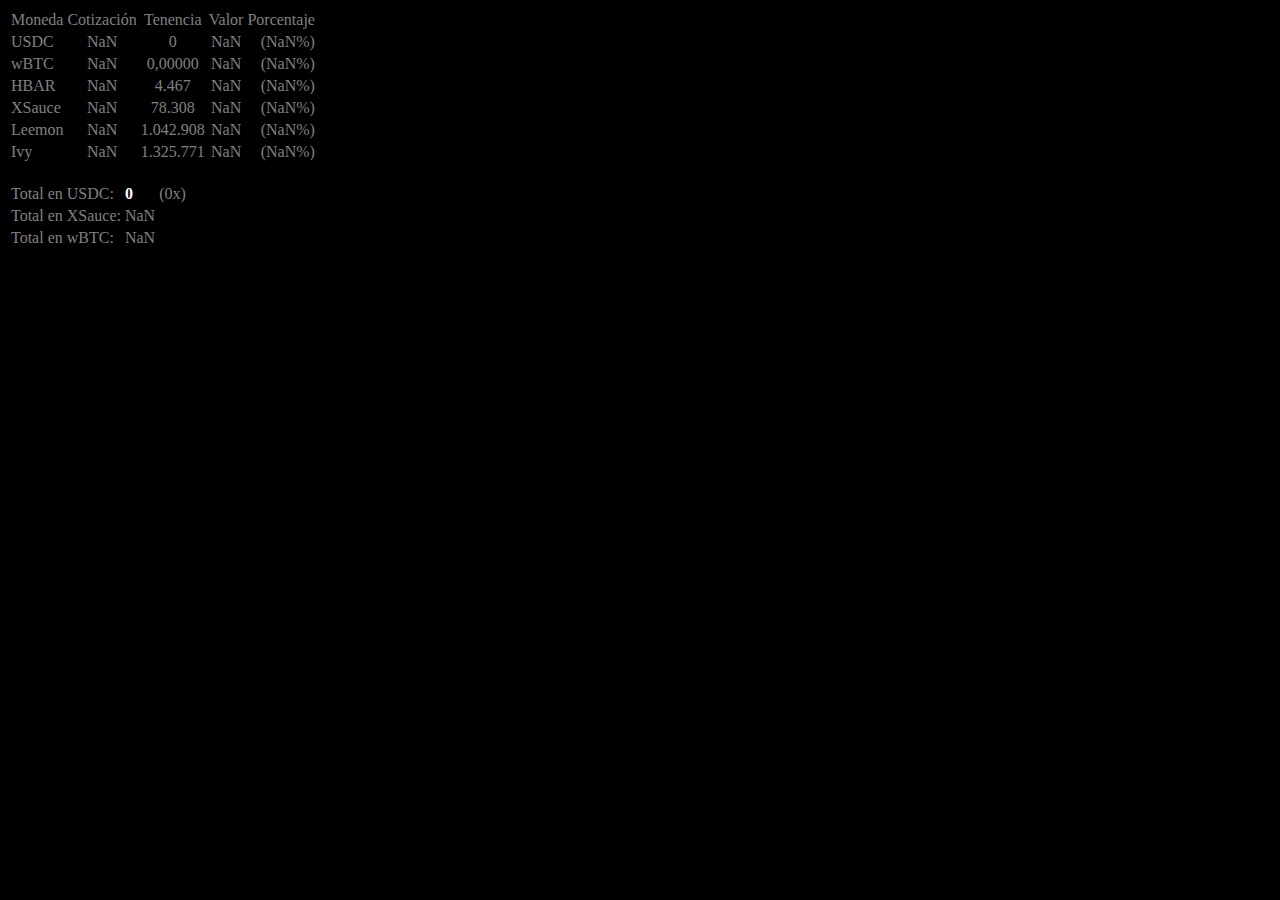
<file: index.html>
<!DOCTYPE html>
<html>
<head>
    <meta http-equiv="Pragma" content="no-cache">
    <meta http-equiv="Expires" content="-1">
    <meta charset='utf-8'>
    <title>Baúl</title>
    <link rel='stylesheet' type='text/css' media='screen' href='main.css'>

</head>
<body onload="refrescar();" id="body" style="background-color: black;">
<table class="seccionPrincipal">
<tr class="gris"><td class="tdL">Moneda</td><td class="tdC">Cotización</td><td class="tdC">Tenencia</td><td class="tdC">Valor</td><td class="tdR">Porcentaje</td></tr>
<tr class="gris"><td class="tdL">USDC</td><td id="USDC" class="tdC"></td><td class="tdC" id="tUSDC"></td><td id="vUSDC" class="tdC"></td><td id="pUSDC" class="tdR"></td></tr>
<tr class="gris"><td class="tdL">wBTC</td><td id="WBTC" class="tdC"></td><td class="tdC" id="tWBTC"></td><td id="vWBTC" class="tdC"></td><td id="pWBTC" class="tdR"></td></tr>
<tr class="gris"><td class="tdL">HBAR</td><td id="HBAR" class="tdC"></td><td class="tdC" id="tHBAR"></td><td id="vHBAR" class="tdC"></td><td id="pHBAR" class="tdR"></td></tr>
<tr class="gris"><td class="tdL">XSauce</td><td id="xsauce" class="tdC"></td><td class="tdC" id="tXSauce"></td><td id="vXSauce" class="tdC"></td><td id="pXSauce" class="tdR"></td></tr>
<!--tr class="gris"><td class="tdL">Dino</td><td id="DINO" class="tdC"></td><td class="tdC" id="tDINO"></td><td id="vDINO" class="tdC"></td><td id="pDINO" class="tdR"></td></tr-->
<tr class="gris"><td class="tdL">Leemon</td><td id="Leemon" class="tdC"></td><td class="tdC" id="tLeemon"></td><td id="vLeemon" class="tdC"></td><td id="pLeemon" class="tdR"></td></tr>
<tr class="gris"><td class="tdL">Ivy</td><td id="IVY" class="tdC"></td><td class="tdC" id="tIVY"></td><td id="vIVY" class="tdC"></td><td id="pIVY" class="tdR"></td></tr>
</table>
<table>
<tr class="gris"><td>Total en USDC: </td><td id="total" class="negrita"></td><td id="x" class="gris"></td></tr>
<tr class="gris"><td>Total en XSauce: </td><td id="totalXSauce"></td></tr>
<tr class="gris"><td>Total en wBTC: </td><td id="totalWBTC"></td></tr>
<br>
</table>
<table class="seccionPrincipal">
<tr>
<td id="spCotUSDC" class="oculto"></td>
<td id="spCotWBTC" class="oculto"></td>
<td id="spCotHBAR" class="oculto"></td>
<td id="spCotXSauce" class="oculto"></td>
<!--td id="spCotDINO" class="oculto"></td-->
<td id="spCotLeemon" class="oculto"></td>
<td id="spCotIVY" class="oculto"></td>
<td id="spCotGeneral" class="oculto"></td>
<br>
</table>
</body>
<script src="sauce.js" type="text/javascript"></script>
</html>
</file>
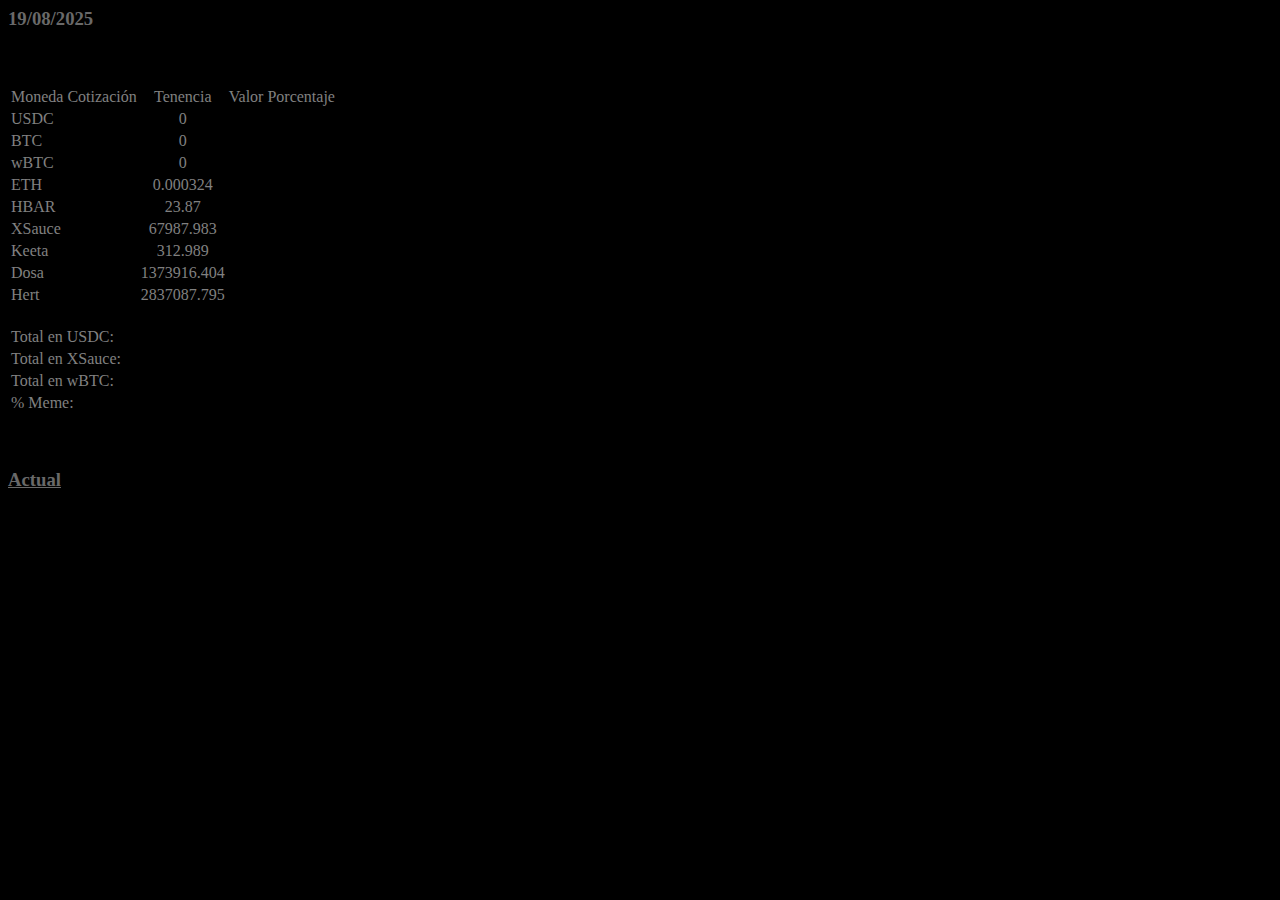
<file: b20250819.html>
<html>
<head>
    <meta http-equiv="Pragma" content="no-cache">
    <meta http-equiv="Expires" content="-1">
    <meta charset='utf-8'>
    <meta name="viewport" content="width=device-width, initial-scale=1.0">       
    <title>Baúl</title>
    <link rel='stylesheet' type='text/css' media='screen' href='main_v2.css'>
</head>
<body onload="refrescar();" id="body" style="background-color: black;">
<h3 style="color: dimgray;">19/08/2025</h3>
<br><br>
<table class="seccionPrincipal">
<tr class="gris"><td class="tdL">Moneda</td><td class="tdC">Cotización</td><td class="tdC">Tenencia</td><td class="tdC">Valor</td><td class="tdR">Porcentaje</td></tr>
<tr class="gris"><td class="tdL">USDC</td><td id="USDC" class="tdC"></td>
    <td class="tdC" id="tUSDC">0</td><td id="vUSDC" class="tdC"></td><td id="pUSDC" class="tdR"></td></tr>
<tr class="gris"><td class="tdL">BTC</td><td id="BTC" class="tdC"></td>
    <td class="tdC" id="tBTC">0</td><td id="vBTC" class="tdC"></td><td id="pBTC" class="tdR"></td></tr>
<tr class="gris"><td class="tdL">wBTC</td><td id="WBTC" class="tdC"></td>
    <td class="tdC" id="tWBTC">0</td><td id="vWBTC" class="tdC"></td><td id="pWBTC" class="tdR"></td></tr>
<tr class="gris"><td class="tdL">ETH</td><td id="ETH" class="tdC"></td>
    <td class="tdC" id="tETH">0.000324</td><td id="vETH" class="tdC"></td><td id="pETH" class="tdR"></td></tr>
<tr class="gris"><td class="tdL">HBAR</td><td id="HBAR" class="tdC"></td>
    <td class="tdC" id="tHBAR">23.87</td><td id="vHBAR" class="tdC"></td><td id="pHBAR" class="tdR"></td></tr>
<tr class="gris"><td class="tdL">XSauce</td><td id="xsauce" class="tdC"></td>
    <td class="tdC" id="tXSauce">67987.983</td><td id="vXSauce" class="tdC"></td><td id="pXSauce" class="tdR"></td></tr>
<tr class="gris"><td class="tdL">Keeta</td><td id="Keeta" class="tdC">
    </td><td class="tdC" id="tKeeta">312.989</td><td id="vKeeta" class="tdC"></td><td id="pKeeta" class="tdR"></td></tr>
<tr class="gris"><td class="tdL">Dosa</td><td id="Dosa" class="tdC"></td>
    <td class="tdC" id="tDosa">1373916.404</td><td id="vDosa" class="tdC"></td><td id="pDosa" class="tdR"></td></tr>
<tr class="gris"><td class="tdL">Hert</td><td id="Hert" class="tdC"></td>
    <td class="tdC" id="tHert">2837087.795</td><td id="vHert" class="tdC"></td><td id="pHert" class="tdR"></td></tr>
<!--tr class="gris"><td class="tdL">ZAP</td><td id="ZAP" class="tdC"></td>
    <td class="tdC" id="tZAP">0</td><td id="vZAP" class="tdC"></td><td id="pZAP" class="tdR"></td></tr-->
</table>
<table>
<tr class="gris"><td>Total en USDC: </td><td id="total" class="negrita"></td><td id="dATH" class="gris"></td></tr>
<tr class="gris"><td>Total en XSauce: </td><td id="totalXSauce"></td></tr>
<tr class="gris"><td>Total en wBTC: </td><td id="totalWBTC"></td></tr>
<tr class="gris"><td>% Meme: </td><td id="totalMeme"></td></tr>
<br>
</table>
<br>
<table>
<tr>
<td id="spCotUSDC" class="oculto"></td>
<td id="spCotBTC" class="oculto"></td>
<td id="spCotWBTC" class="oculto"></td>
<td id="spCotETH" class="oculto"></td>
<td id="spCotHBAR" class="oculto"></td>
<td id="spCotXSauce" class="oculto"></td>
<td id="spCotKeeta" class="oculto"></td>
<td id="spCotDosa" class="oculto"></td>
<!--td id="spCotZAP" class="oculto"></td-->
<td id="spCotHert" class="oculto"></td>
<td id="spCotGeneral" class="oculto"></td>
<br>
<a href="index.html" style="color:dimgray;"><h3>Actual</h3></a>
</table>
</body>
<script src="sauce.js" type="text/javascript"></script>
</html>
</file>
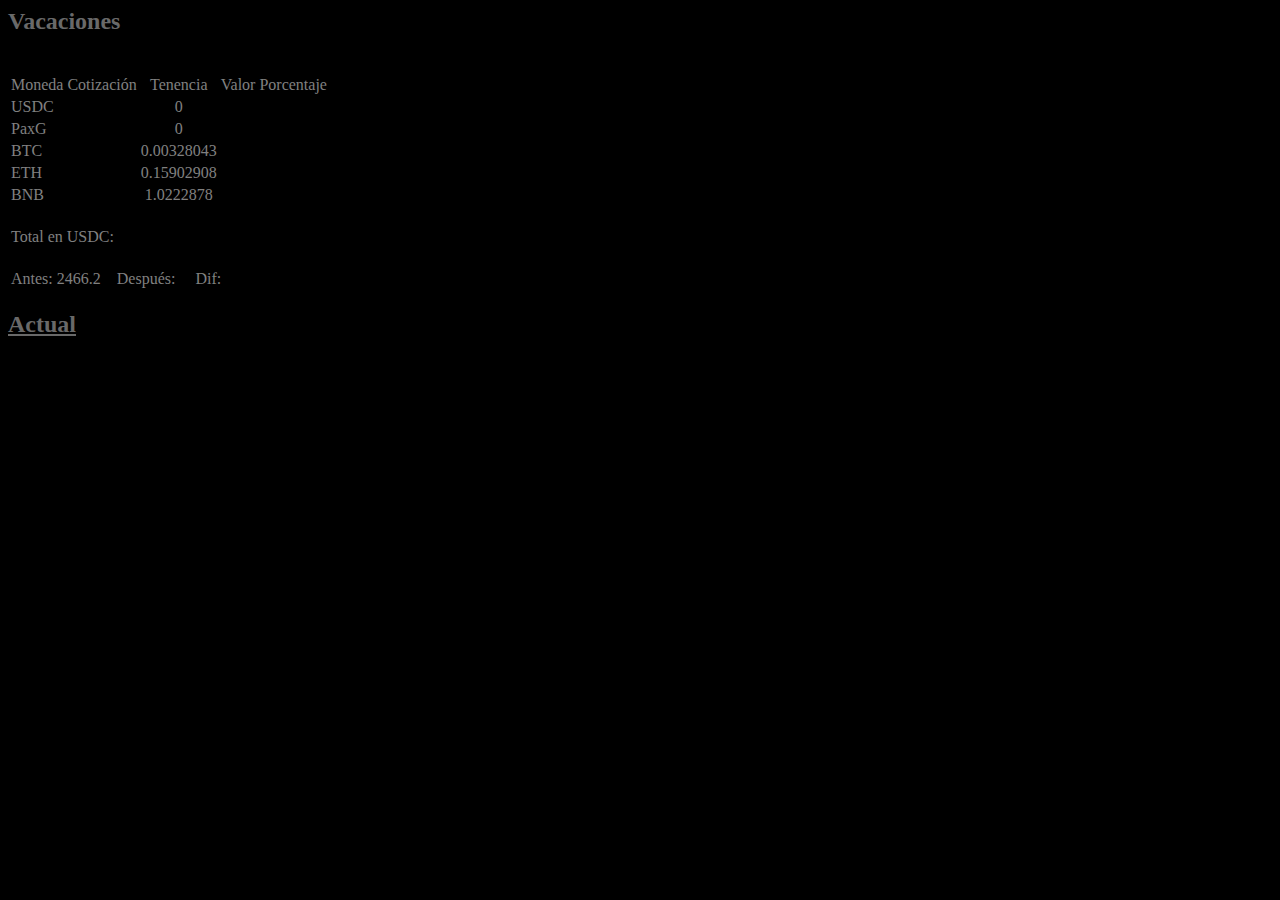
<file: vacaciones.html>
<html>
<head>
    <meta http-equiv="Pragma" content="no-cache">
    <meta http-equiv="Expires" content="-1">
    <meta charset='utf-8'>
    <meta name="viewport" content="width=device-width, initial-scale=1.0">    
    <title>Baúl</title>
    <link rel='stylesheet' type='text/css' media='screen' href='main.css'>
</head>
<body onload="refrescar();" id="body" style="background-color: black;">
<h2 style="color:dimgray;">Vacaciones</h2>
<br>
<table class="seccionPrincipal">
<tr class="gris"><td class="tdL">Moneda</td><td class="tdC">Cotización</td><td class="tdC">Tenencia</td><td class="tdC">Valor</td><td class="tdR">Porcentaje</td></tr>
<tr class="gris"><td class="tdL">USDC</td><td id="USDC" class="tdC"></td>
    <td class="tdC" id="tUSDC">0</td><td id="vUSDC" class="tdC"></td><td id="pUSDC" class="tdR"></td></tr>
<tr class="gris"><td class="tdL">PaxG</td><td id="PAXG" class="tdC"></td>
    <td class="tdC" id="tPAXG">0</td><td id="vPAXG" class="tdC"></td><td id="pPAXG" class="tdR"></td></tr>
<tr class="gris"><td class="tdL">BTC</td><td id="BTC" class="tdC"></td>
    <td class="tdC" id="tBTC">0.00328043</td><td id="vBTC" class="tdC"></td><td id="pBTC" class="tdR"></td></tr>
<tr class="gris"><td class="tdL">ETH</td><td id="ETH" class="tdC"></td>
    <td class="tdC" id="tETH">0.15902908</td><td id="vETH" class="tdC"></td><td id="pETH" class="tdR"></td></tr>
<tr class="gris"><td class="tdL">BNB</td><td id="BNB" class="tdC"></td>
    <td class="tdC" id="tBNB">1.0222878</td><td id="vBNB" class="tdC"></td><td id="pBNB" class="tdR"></td></tr>
</table>
<br>
<table class="seccionSecundaria">
<tr class="gris"><td>Total en USDC: </td><td id="total" class="negrita"></td></tr>
</table>
<br>
<table>
    <tr>
        <td id="spCotUSDC" class="oculto"></td>
        <td id="spCotPAXG" class="oculto"></td>
        <td id="spCotBTC" class="oculto"></td>
        <td id="spCotETH" class="oculto"></td>
        <td id="spCotBNB" class="oculto"></td>
    </tr>
</table>
<table class="seccionSecundaria">
    <tr class="gris"><td>Antes:</td><td id="antes">2466.2</td><td>&nbsp;&nbsp;&nbsp;Después:</td><td id="despues"></td><td>&nbsp;&nbsp;&nbsp;Dif:</td><td id="dif"></td></tr>
</table>
<a href="index.html" style="color:dimgray;"><h2>Actual</h2></a>
</body>
<script src="vacaciones.js" type="text/javascript"></script>
</html>
</file>
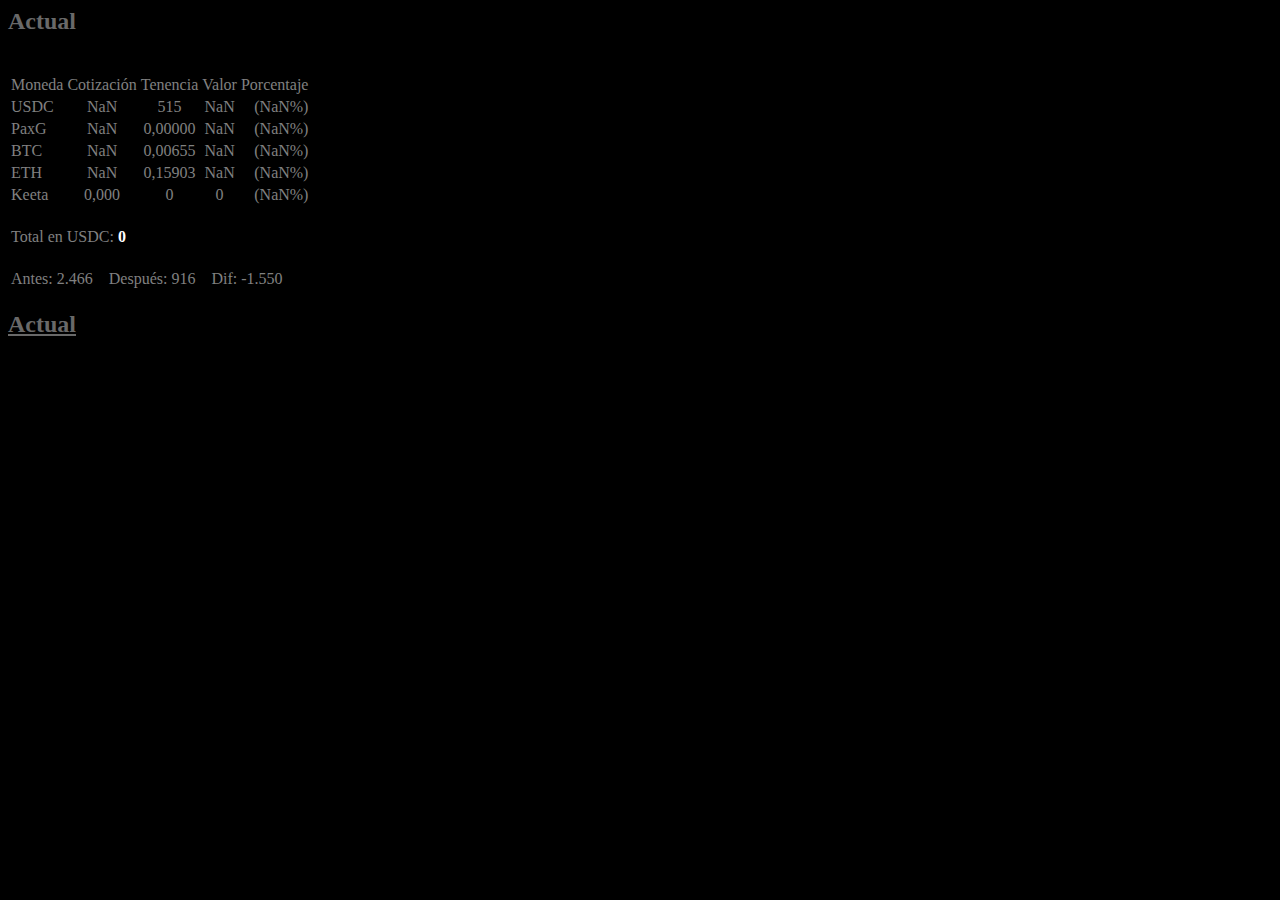
<file: verano.html>
<html>
<head>
    <meta http-equiv="Pragma" content="no-cache">
    <meta http-equiv="Expires" content="-1">
    <meta charset='utf-8'>
    <meta name="viewport" content="width=device-width, initial-scale=1.0">    
    <title>Baúl</title>
    <link rel='stylesheet' type='text/css' media='screen' href='main.css'>
</head>
<body onload="refrescar();" id="body" style="background-color: black;">
<h2 style="color:dimgray;">Actual</h2>
<br>
<table class="seccionPrincipal">
<tr class="gris"><td class="tdL">Moneda</td><td class="tdC">Cotización</td><td class="tdC">Tenencia</td><td class="tdC">Valor</td><td class="tdR">Porcentaje</td></tr>
<tr class="gris"><td class="tdL">USDC</td><td id="USDC" class="tdC"></td>
    <td class="tdC" id="tUSDC">515.45</td><td id="vUSDC" class="tdC"></td><td id="pUSDC" class="tdR"></td></tr>
<tr class="gris"><td class="tdL">PaxG</td><td id="PAXG" class="tdC"></td>
    <td class="tdC" id="tPAXG">0</td><td id="vPAXG" class="tdC"></td><td id="pPAXG" class="tdR"></td></tr>
<tr class="gris"><td class="tdL">BTC</td><td id="BTC" class="tdC"></td>
    <td class="tdC" id="tBTC">0.00655293</td><td id="vBTC" class="tdC"></td><td id="pBTC" class="tdR"></td></tr>
<tr class="gris"><td class="tdL">ETH</td><td id="ETH" class="tdC"></td>
    <td class="tdC" id="tETH">0.15902908</td><td id="vETH" class="tdC"></td><td id="pETH" class="tdR"></td></tr>
<tr class="gris"><td class="tdL">Keeta</td><td id="Keeta" class="tdC">
    </td><td class="tdC" id="tKeeta">0</td><td id="vKeeta" class="tdC"></td><td id="pKeeta" class="tdR"></td></tr>
</table>
<br>
<table class="seccionSecundaria">
<tr class="gris"><td>Total en USDC: </td><td id="total" class="negrita"></td></tr>
</table>
<br>
<table>
    <tr>
        <td id="spCotUSDC" class="oculto"></td>
        <td id="spCotBTC" class="oculto"></td>
        <td id="spCotETH" class="oculto"></td>
        <td id="spCotKeeta" class="oculto"></td>
        <td id="spCotPAXG" class="oculto"></td>
    </tr>
</table>
<table class="seccionSecundaria">
    <tr class="gris"><td>Antes:</td><td id="antes">2466.2</td><td>&nbsp;&nbsp;&nbsp;Después:</td><td id="despues"></td><td>&nbsp;&nbsp;&nbsp;Dif:</td><td id="dif"></td></tr>
</table>
<a href="index.html" style="color:dimgray;"><h2>Actual</h2></a>
</body>
<script src="verano.js" type="text/javascript"></script>
</html>
</file>
<file: main.css>
.art {
    text-align: center;
  }

.art2 {
    text-align: left;
  }

.tdL {
    text-align: left;
  }

.tdC {
    text-align: center;
  }

.tdR {
    text-align: right;
  }
  
.gris {
  color: gray;
}

.negrita {
  font-weight: bolder;
  color:white;  
}

.seccionPrincipal {
  align-items: center;
  color:#DDDDDD;
}

.oculto {
  display: none;
}

.invisible {
  visibility: hidden;
}
</file>
<file: main_v2.css>
.art {
    text-align: center;
  }

.art2 {
    text-align: left;
  }

.tdL {
    text-align: left;
  }

.tdC {
    text-align: center;
  }

.tdR {
    text-align: right;
  }
  
.gris {
  color: gray;
}

.negrita {
  font-weight: bolder;
  color:white;  
}

.seccionPrincipal {
  align-items: center;
  color:#DDDDDD;
}

.seccionPorcentajes {
  align-items: center;
  color:#DDDDDD;
  border: 3;
}

.oculto {
  display: none;
}

.invisible {
  visibility: hidden;
}

/* Estilos por defecto para escritorio */
body {
    font-size: 16px;
}

/* Media Query para dispositivos con un ancho máximo de 600px */
@media only screen and (max-width: 600px) {
    /* Aquí los estilos solo para móviles */
    body {
        font-size: 20px; /* Letras más grandes para el cuerpo */
    }
}
</file>
